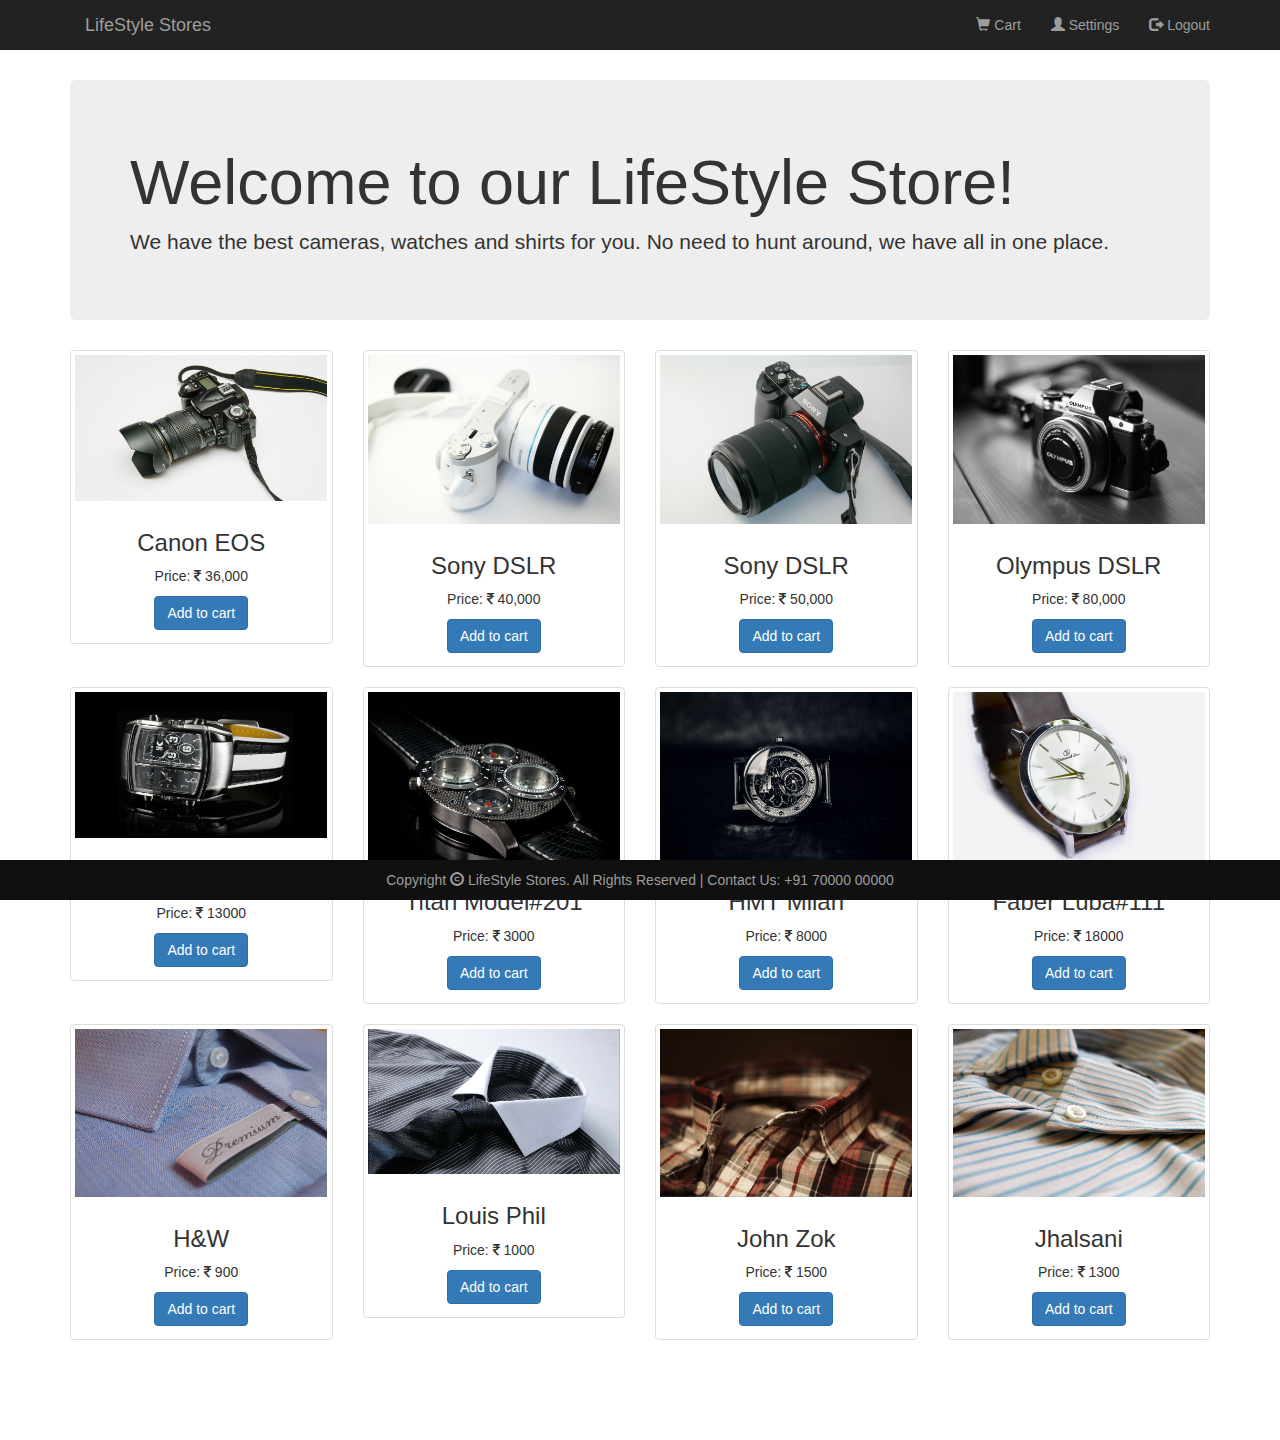
<file: products.html>
<!DOCTYPE html>
<html>
	<head>
		<title>LifeStyle Stores</title>
		<!-- link to Bootstrap minified css-->
		<link rel="stylesheet" href="https://maxcdn.bootstrapcdn.com/bootstrap/3.3.7/css/bootstrap.min.css" integrity="sha384-BVYiiSIFeK1dGmJRAkycuHAHRg32OmUcww7on3RYdg4Va+PmSTsz/K68vbdEjh4u" crossorigin="anonymous">
		<!-- link to Jquery minified-->
		<script src="https://ajax.googleapis.com/ajax/libs/jquery/1.12.4/jquery.min.js"></script>
		<!-- link to Bootstrap JS -->
		<script src="https://maxcdn.bootstrapcdn.com/bootstrap/3.3.7/js/bootstrap.min.js" integrity="sha384-Tc5IQib027qvyjSMfHjOMaLkfuWVxZxUPnCJA7l2mCWNIpG9mGCD8wGNIcPD7Txa" crossorigin="anonymous"></script>
		<!-- link to fontawesome CSS-->
		<link rel="stylesheet" href="https://cdnjs.cloudflare.com/ajax/libs/font-awesome/4.7.0/css/font-awesome.min.css">
		<!-- link to external CSS -->
		<link rel="stylesheet" type="text/css" href="index.css">
	</head>
	<body>
		<nav class="nav navbar-inverse navbar-fixed-top">
			<div class="container">
				<div class="navbar-header">
					<button type="button" class="navbar-toggle" data-toggle="collapse" data-target="#mynavBar">
						<span class="icon-bar"></span>
						<span class="icon-bar"></span>
						<span class="icon-bar"></span>
					</button>
					<a href="index.html" class="navbar-brand">LifeStyle Stores</a>
				</div>
				<div class="collapse navbar-collapse" id="mynavBar">
					<ul class="nav navbar-nav navbar-right">
						<li><a href="cart.html"><span class="glyphicon glyphicon-shopping-cart"></span> Cart</a></li>
						<li><a href="settings.html"><span class="glyphicon glyphicon-user"></span> Settings</a></li>
						<li><a href="logout.html"><span class="glyphicon glyphicon-log-out"></span> Logout</a></li>
					</ul>
				</div>
			</div>
		</nav>
		<div class="container panel-margin">
			<div class="jumbotron">
				<h1>Welcome to our LifeStyle Store!</h1>
				<p>We have the best cameras, watches and shirts for you. No need to hunt
					around, we have all in one place.</p>
			</div>
			<div class="row text-center">
				<div class="col-md-3 col-sm-6">
					<div class="thumbnail">
						<img src="1.jpg" alt="camera">
						<div class="caption">
							<h3>Canon EOS</h3>
							<p>Price: <i class="fa fa-rupee"></i> 36,000</p>
							<button type="button" class="btn btn-primary">Add to cart</button>
						</div>
					</div>
				</div>
				<div class="col-md-3 col-sm-6">
					<div class="thumbnail">
						<img src="2.jpg" alt="camera">
						<div class="caption">
							<h3>Sony DSLR</h3>
							<p>Price: <i class="fa fa-rupee"></i> 40,000</p>
							<button type="button" class="btn btn-primary">Add to cart</button>
						</div>
					</div>
				</div>
				<div class="col-md-3 col-sm-6">
					<div class="thumbnail">
						<img src="3.jpg" alt="camera">
						<div class="caption">
							<h3>Sony DSLR</h3>
							<p>Price: <i class="fa fa-rupee"></i> 50,000</p>
							<button type="button" class="btn btn-primary">Add to cart</button>
						</div>
					</div>
				</div>
				<div class="col-md-3 col-sm-6">
					<div class="thumbnail">
						<img src="4.jpg" alt="camera">
						<div class="caption">
							<h3>Olympus DSLR</h3>
							<p>Price: <i class="fa fa-rupee"></i> 80,000</p>
							<button type="button" class="btn btn-primary">Add to cart</button>
						</div>
					</div>
				</div>
			</div>
                        <div class="row text-center">
				<div class="col-md-3 col-sm-6">
					<div class="thumbnail">
						<img src="7.jpg" alt="watch">
						<div class="caption">
							<h3>Titan Model#301</h3>
							<p>Price: <i class="fa fa-rupee"></i> 13000</p>
							<button type="button" class="btn btn-primary">Add to cart</button>
						</div>
					</div>
				</div>
				<div class="col-md-3 col-sm-6">
					<div class="thumbnail">
						<img src="9.jpg" alt="watch">
						<div class="caption">
							<h3>Titan Model#201</h3>
							<p>Price: <i class="fa fa-rupee"></i> 3000</p>
							<button type="button" class="btn btn-primary">Add to cart</button>
						</div>
					</div>
				</div>
				<div class="col-md-3 col-sm-6">
					<div class="thumbnail">
						<img src="10.jpg" alt="watch">
						<div class="caption">
							<h3>HMT Milan</h3>
							<p>Price: <i class="fa fa-rupee"></i> 8000</p>
							<button type="button" class="btn btn-primary">Add to cart</button>
						</div>
					</div>
				</div>
				<div class="col-md-3 col-sm-6">
					<div class="thumbnail">
						<img src="11.jpg" alt="watch">
						<div class="caption">
							<h3>Faber Luba#111</h3>
							<p>Price: <i class="fa fa-rupee"></i> 18000</p>
							<button type="button" class="btn btn-primary">Add to cart</button>
						</div>
					</div>
				</div>
			</div>
			<div class="row text-center">
				<div class="col-md-3 col-sm-6">
					<div class="thumbnail">
						<img src="6.jpg" alt="shirt">
						<div class="caption">
							<h3>H&W</h3>
							<p>Price: <i class="fa fa-rupee"></i> 900</p>
							<button type="button" class="btn btn-primary">Add to cart</button>
						</div>
					</div>
				</div>
				<div class="col-md-3 col-sm-6">
					<div class="thumbnail">
						<img src="8.jpg" alt="shirt">
						<div class="caption">
							<h3>Louis Phil</h3>
							<p>Price: <i class="fa fa-rupee"></i> 1000</p>
							<button type="button" class="btn btn-primary">Add to cart</button>
						</div>
					</div>
				</div>
				<div class="col-md-3 col-sm-6">
					<div class="thumbnail">
						<img src="13.jpg" alt="shirt">
						<div class="caption">
							<h3>John Zok</h3>
							<p>Price: <i class="fa fa-rupee"></i> 1500</p>
							<button type="button" class="btn btn-primary">Add to cart</button>
						</div>
					</div>
				</div>
				<div class="col-md-3 col-sm-6">
					<div class="thumbnail">
						<img src="14.jpg" alt="shirt">
						<div class="caption">
							<h3>Jhalsani</h3>
							<p>Price: <i class="fa fa-rupee"></i> 1300</p>
							<button type="button" class="btn btn-primary">Add to cart</button>
						</div>
					</div>
				</div>
			</div>
		</div>
		<footer>
			<div class="container">
				Copyright <span class="glyphicon glyphicon-copyright-mark"></span> LifeStyle Stores.
				All Rights Reserved | Contact Us: +91 70000 00000
			</div>
		</footer>
	</body>
</html>
</file>
<file: index.css>
#banner-image {
	padding-top: 75px;
	padding-bottom: 50px;
	text-align: center;
	color: #f8f8f8;
	background: url("intro-bg_1.jpg");
	background-position: center;
	background-repeat: no-repeat;
	background-size: cover; 
}
#banner_content {
	position: relative;
	padding-top: 6%;
	padding-bottom: 6%;
	margin: 12% auto;
	background-color: rgba(0, 0, 0, 0.7);
	max-width: 660px;
}
footer {
	position: fixed;
	padding: 10px 0;
	text-align: center;
	bottom: 0;
	background-color: #101010;
	color: #9d9d9d;
	width: 100%;
}
.panel-margin {
	margin-top: 80px;
	margin-bottom: 80px;
}
.text-centre {
	text-align: center;
}
</file>
